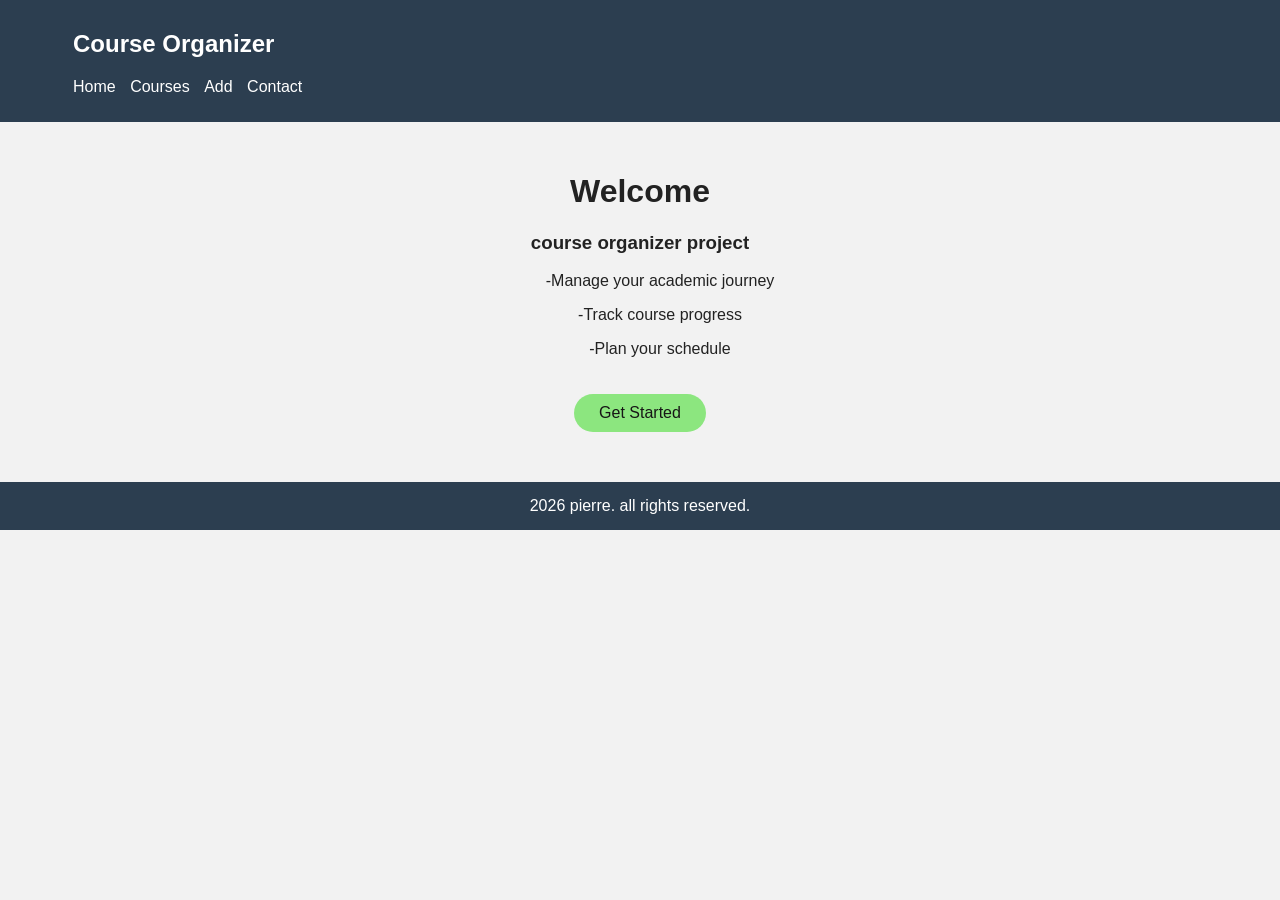
<file: index.html>
<!DOCTYPE html>
<html>

<head>
    <title>Home</title>
    <meta name="viewport" content="width=device-width, initial-scale=1.0">
    <link rel="stylesheet" href="style.css">
</head>

<body>

    <header>
        <div class="container">
            <h2>Course Organizer</h2>
            <nav>
                <ul>
                    <li><a href="index.html">Home</a></li>
                    <li><a href="courses.html">Courses</a></li>
                    <li><a href="add-course.html">Add</a></li>
                    <li><a href="contact.html">Contact</a></li>
                </ul>
            </nav>
        </div>
    </header>

    <div class="hero">
        <h1>Welcome</h1>
        <h3>course organizer project</h3>
        <ul>
            <p>-Manage your academic journey</p>
            <p>-Track course progress</p>
            <p>-Plan your schedule</p>
        </ul>
        <a href="courses.html" class="btn-start">Get Started</a>
    </div>

    <footer> 2026 pierre. all rights reserved.</footer>

</body>

</html>
</file>
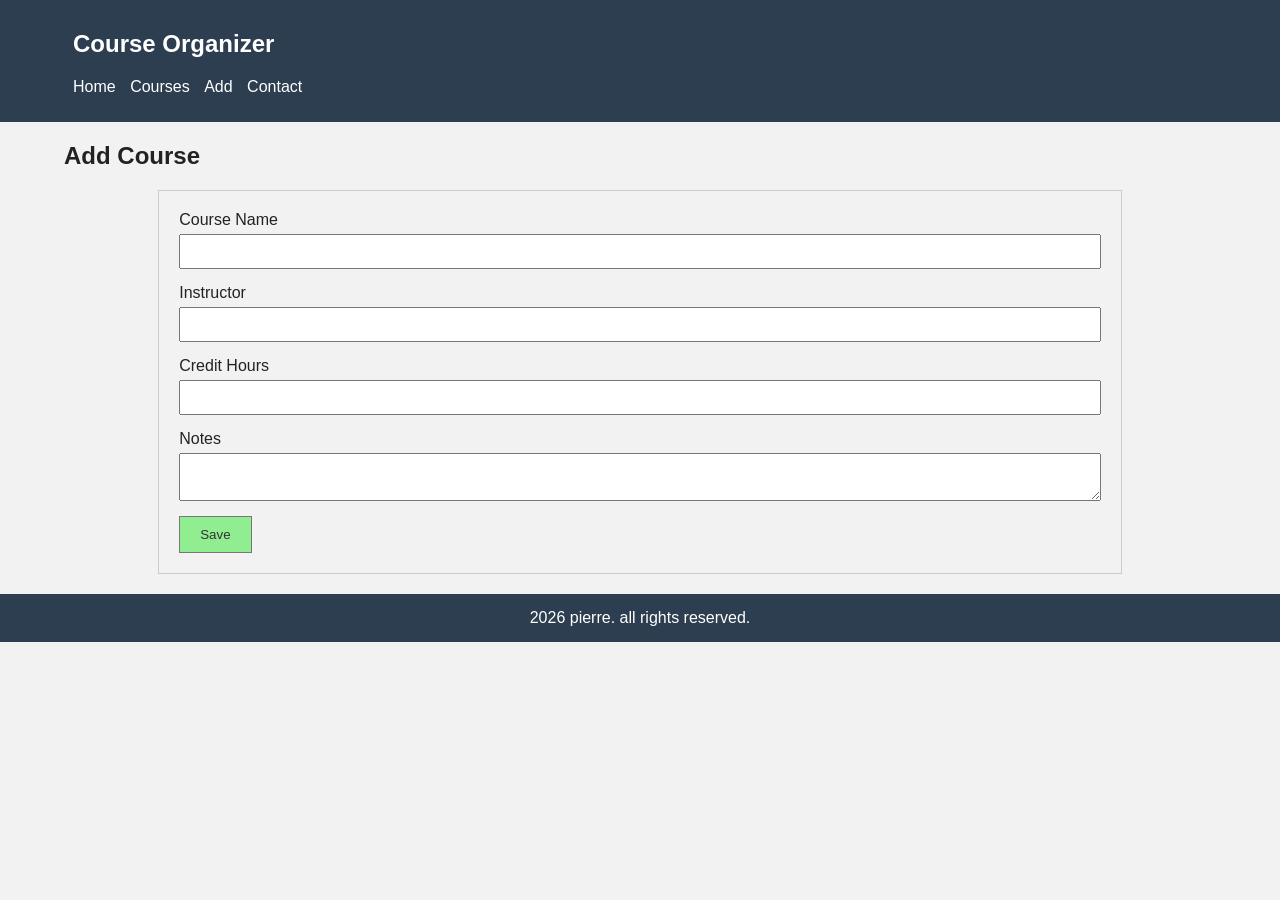
<file: add-course.html>
<!DOCTYPE html>
<html>

<head>
    <title>Add</title>
    <meta name="viewport" content="width=device-width, initial-scale=1.0">
    <link rel="stylesheet" href="style.css">
</head>

<body>

    <header>
        <div class="container">
            <h2>Course Organizer</h2>
            <nav>
                <ul>
                    <li><a href="index.html">Home</a></li>
                    <li><a href="courses.html">Courses</a></li>
                    <li><a href="add-course.html">Add</a></li>
                    <li><a href="contact.html">Contact</a></li>
                </ul>
            </nav>
        </div>
    </header>

    <div class="container">
        <h2>Add Course</h2>

        <form>
            <label>Course Name</label>
            <input type="text">

            <label>Instructor</label>
            <input type="text">

            <label>Credit Hours</label>
            <input type="number">

            <label>Notes</label>
            <textarea></textarea>

            <button type="submit">Save</button>
        </form>
    </div>

    <footer> 2026 pierre. all rights reserved.</footer>

</body>

</html>
</file>
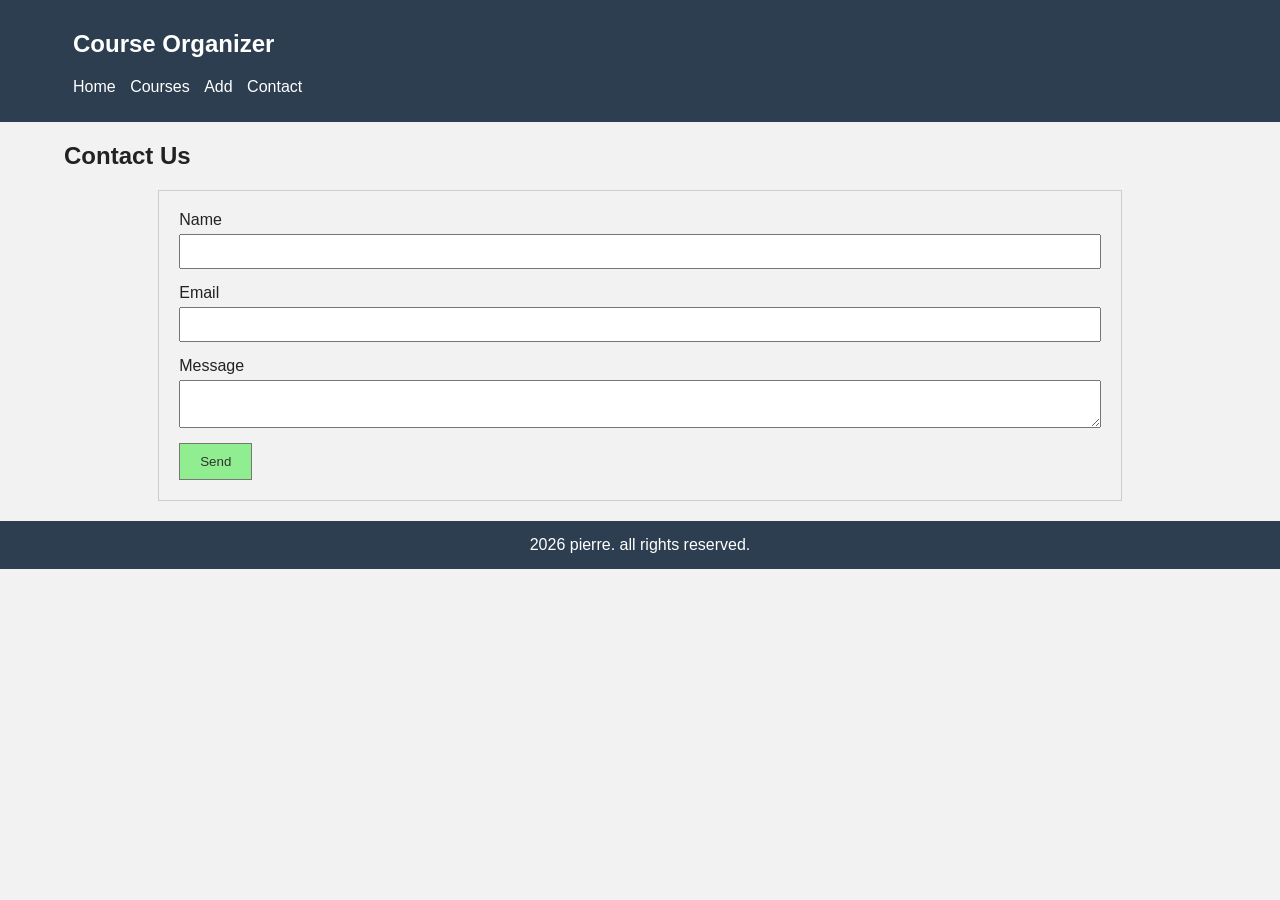
<file: contact.html>
<!DOCTYPE html>
<html>

<head>
    <title>Contact</title>
    <meta name="viewport" content="width=device-width, initial-scale=1.0">
    <link rel="stylesheet" href="style.css">
</head>

<body>

    <header>
        <div class="container">
            <h2>Course Organizer</h2>
            <nav>
                <ul>
                    <li><a href="index.html">Home</a></li>
                    <li><a href="courses.html">Courses</a></li>
                    <li><a href="add-course.html">Add</a></li>
                    <li><a href="contact.html">Contact</a></li>
                </ul>
            </nav>
        </div>
    </header>

    <div class="container">
        <h2>Contact Us</h2>

        <form>
            <label>Name</label>
            <input type="text">

            <label>Email</label>
            <input type="email">

            <label>Message</label>
            <textarea></textarea>

            <button type="submit">Send</button>
        </form>
    </div>

    <footer> 2026 pierre. all rights reserved.</footer>

</body>

</html>
</file>
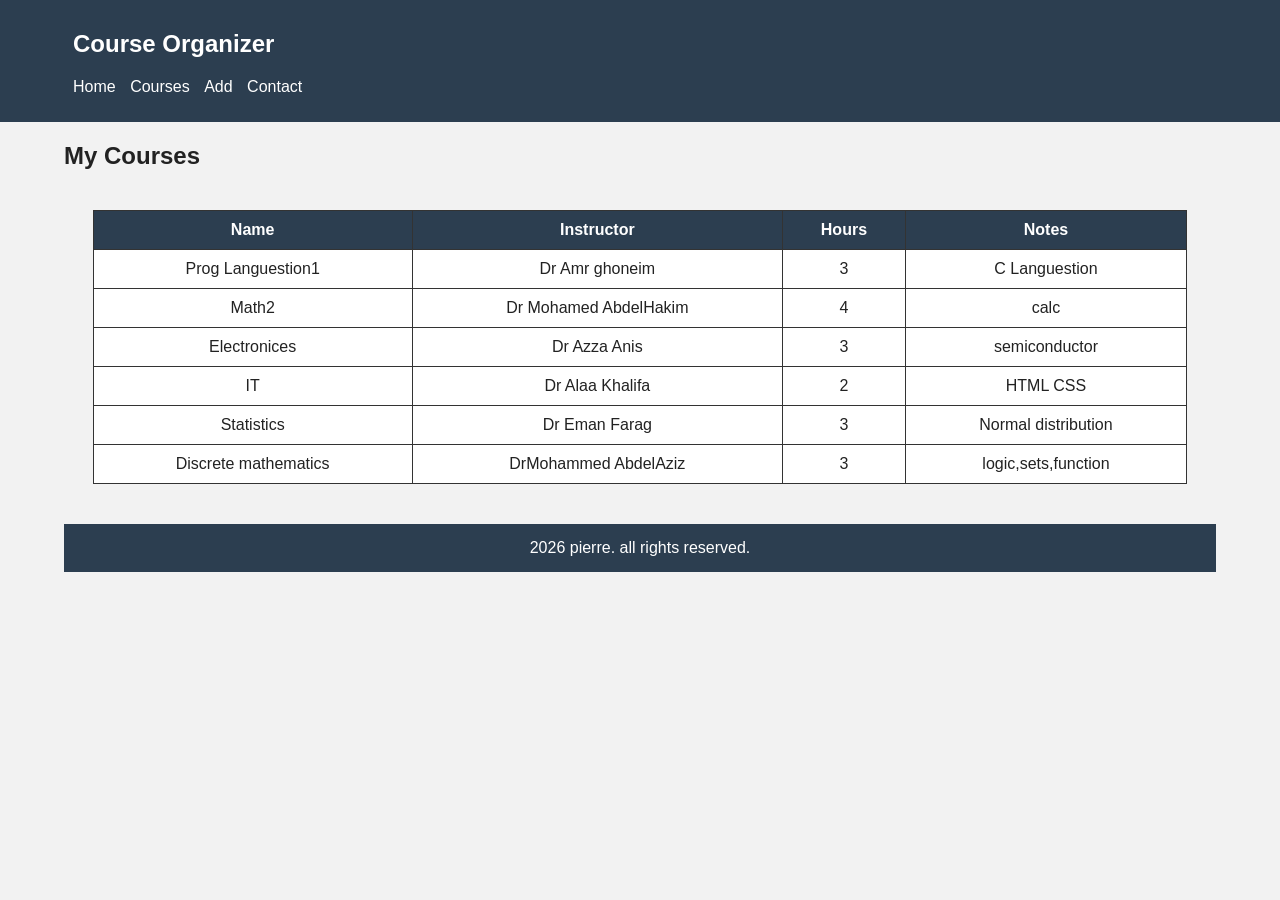
<file: courses.html>
<!DOCTYPE html>
<html>

<head>
    <title>Courses</title>
    <meta name="viewport" content="width=device-width, initial-scale=1.0">
    <link rel="stylesheet" href="style.css">
</head>

<body>

    <header>
        <div class="container">
            <h2>Course Organizer</h2>
            <nav>
                <ul>
                    <li><a href="index.html">Home</a></li>
                    <li><a href="courses.html">Courses</a></li>
                    <li><a href="add-course.html">Add</a></li>
                    <li><a href="contact.html">Contact</a></li>
                </ul>
            </nav>
        </div>
    </header>

    <div class="container">
        <h2>My Courses</h2>

        <div class="table-container">
            <table>
                <tr>
                    <th>Name</th>
                    <th>Instructor</th>
                    <th>Hours</th>
                    <th>Notes</th>
                </tr>

                <tr>
                    <td>Prog Languestion1</td>
                    <td>Dr Amr ghoneim</td>
                    <td>3</td>
                    <td>C Languestion</td>
                </tr>
                <tr>
                    <td>Math2</td>
                    <td>Dr Mohamed AbdelHakim </td>
                    <td>4</td>
                    <td>calc</td>
                </tr>
                <tr>
                    <td>Electronices</td>
                    <td>Dr Azza Anis </td>
                    <td>3</td>
                    <td>semiconductor</td>
                </tr>
                <tr>
                    <td>IT</td>
                    <td>Dr Alaa Khalifa </td>
                    <td>2</td>
                    <td>HTML CSS</td>
                </tr>
                <tr>
                    <td>Statistics</td>
                    <td>Dr Eman Farag </td>
                    <td>3</td>
                    <td> Normal distribution</td>
                </tr>
                <tr>
                    <td>Discrete mathematics</td>
                    <td>DrMohammed AbdelAziz </td>
                    <td>3</td>
                    <td>logic,sets,function</td>
                </tr>

            </table>
        </div>
        <footer> 2026 pierre. all rights reserved.</footer>
    </div>
</body>

</html>
</file>
<file: style.css>
body {
    font-family: Arial;
    margin: 0;
    padding: 0;
    background: #f2f2f2;
    color: #222;
}

header {
    background: #2c3e50;
    color: white;
    padding: 10px;
}

.container {
    width: 90%;
    margin: auto;
}

nav ul {
    list-style: none;
    padding: 0;
}

nav ul li {
    display: inline-block;
    margin-right: 10px;
}

nav a {
    color: white;
    text-decoration: none;
}

nav a:hover {
    text-decoration: underline;
}

.hero {
    padding: 30px;
    text-align: center;
}

table {
    width: 95%;
    margin: 20px auto;
    border-collapse: collapse;
    background-color: white;
}

.table-container {
    width: 100%;
    overflow-x: auto;
    margin-top: 20px;
}

table {
    min-width: 600px;
}

th,
td {
    border: 1px solid #333;
    padding: 10px;
    text-align: center;
}

th {
    background-color: #2c3e50;
    color: white;
}


form {
    width: 80%;
    margin: 20px auto;
    padding: 20px;
    border: 1px solid #ccc;

}

input,
textarea {
    width: 100%;
    padding: 8px;
    margin-top: 5px;
    margin-bottom: 15px;
    display: block;
    box-sizing: border-box;
}


button,
input[type="submit"] {
    background-color: #90ee90;
    color: #333;
    padding: 10px 20px;
    border: 1px solid #777;
    cursor: pointer;
}

footer {
    text-align: center;
    padding: 15px;
    margin-top: 20px;
    background: #2c3e50;
    color: white;
}

.btn-start {
    background-color: #8ce67f;
    color: rgb(23, 22, 22);
    text-decoration: none;
    padding: 10px 25px;
    display: inline-block;
    border-radius: 50px;
    margin-top: 20px;
    font-family: sans-serif;
}
</file>
